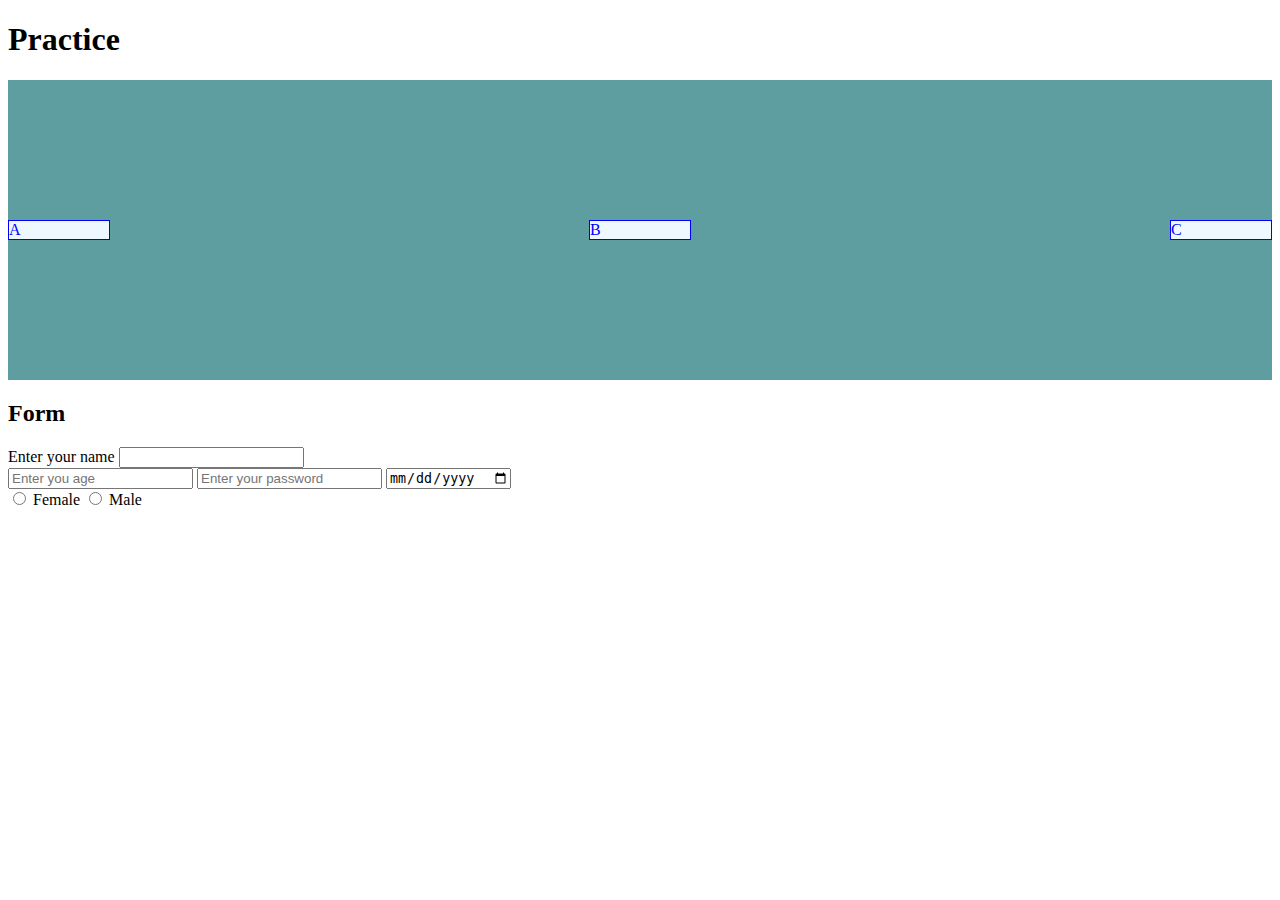
<file: NatGeo/practice.html>
<!DOCTYPE html>
<html lang="en">
<head>
    <meta charset="UTF-8">
    <meta http-equiv="X-UA-Compatible" content="IE=edge">
    <meta name="viewport" content="width=device-width, initial-scale=1.0">
    <link rel="stylesheet" href="practice.css">
    <title>Practice</title>
</head>
<body>
    <h1>Practice</h1>
    <div class="flex-container">
        <!-- add the children (these elements will be affected) -->

        <div class="flex-item">
            A
        </div>
        <div class="flex-item">
            B
        </div>
        <div class="flex-item">
            C
        </div>
    </div>

    <div>
        <h2>Form</h2>
        <div>
            <label>Enter your name</label>
            <input type="text">
        </div>
        
        <input type="number" placeholder="Enter you age">
        <input type="password" placeholder="Enter your password">
        <input type="date">
        <div>
            <input type="radio" name="gender">
            <label>Female</label>
            <input type="radio" name="gender">
            <label>Male</label>
        </div>
        
    </div>
</body>
</html>
</file>
<file: NatGeo/practice.css>
.flex-container {
  display: flex;
  flex-direction: row;
  justify-content: space-between;
  align-items: center;
  height: 300px;
  background-color: cadetblue;
}
.flex-item {
  width: 100px;
  background-color: aliceblue;
  border: 1px solid blue;
  color: blue;
}
</file>
